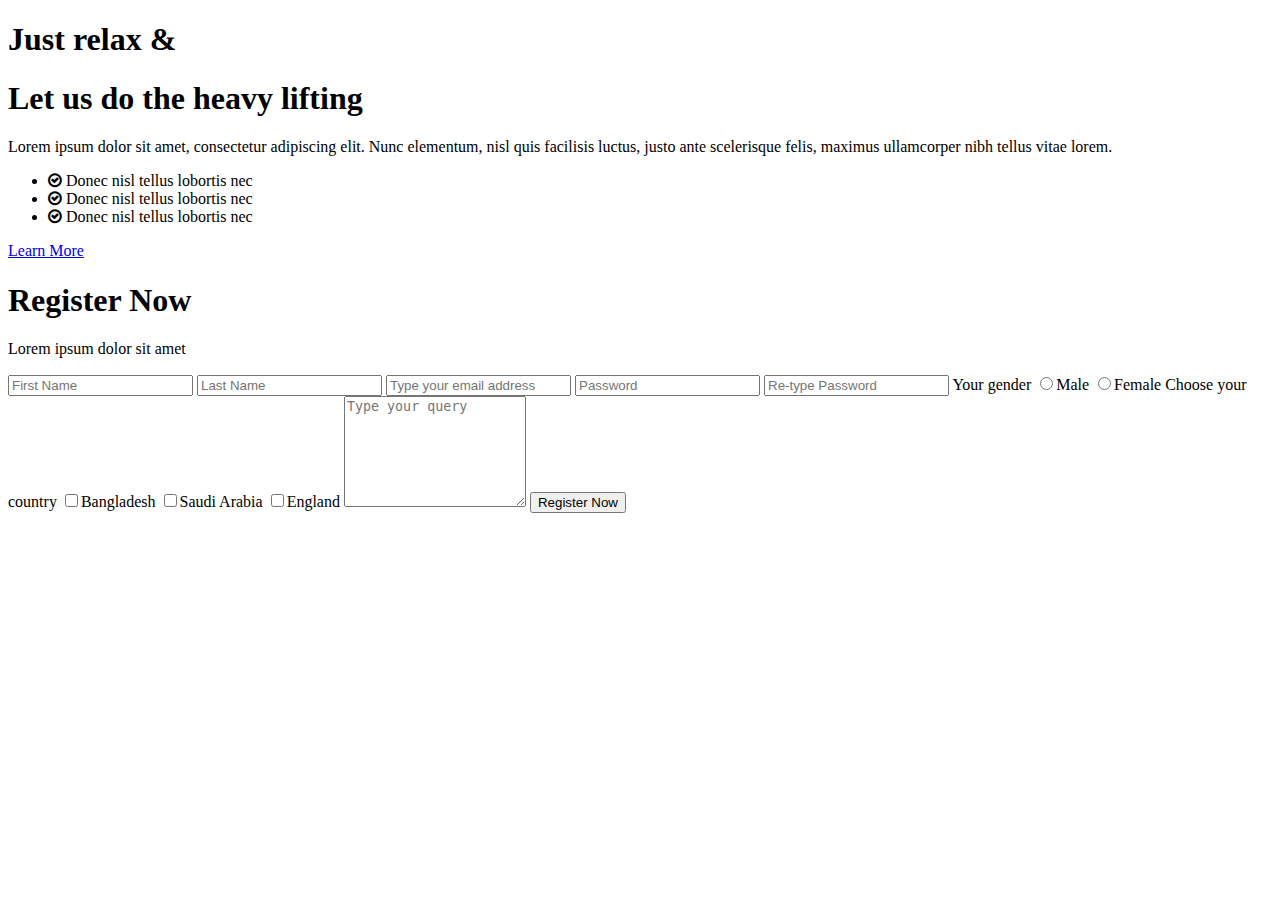
<file: index.html>
<!DOCTYPE html>
<html>
<head>
	<title>Form</title>
	<link rel="stylesheet" type="text/css" href="css/style.css">
	<link rel="stylesheet" type="text/css" href="font-awesome/css/font-awesome.css">
</head>
<body>
<section class="form-section" id="form">
	<div class="wrapper">
		<div class="form-content">
			<h1>Just relax <span>&</span></h1>
			<h1>Let us do the heavy lifting</h1>

			<p>Lorem ipsum dolor sit amet, consectetur adipiscing elit. Nunc elementum, nisl quis facilisis luctus, justo ante scelerisque felis, maximus ullamcorper nibh tellus vitae lorem.</p>

			<ul>
				<li><i class="fa fa-check-circle-o"></i> Donec nisl tellus lobortis nec</li>
				<li><i class="fa fa-check-circle-o"></i> Donec nisl tellus lobortis nec</li>
				<li><i class="fa fa-check-circle-o"></i> Donec nisl tellus lobortis nec</li>
			</ul>

			<a href="#">Learn More</a>

		</div>

		<div class="form-box">
			<div class="registration-form">

			<h1>Register Now</h1>
			<p>Lorem ipsum dolor sit amet</p>

				<form action="" method="">
					<input type="text" name="" placeholder="First Name">
					<input type="text" name="" placeholder="Last Name">
					<input type="email" name="" placeholder="Type your email address">
					<input type="password" name="" placeholder="Password">
					<input type="password" name="" placeholder="Re-type Password">
					<label>Your gender</label>
					<input type="radio" name="gender" value="Male">Male
					<input type="radio" name="gender" value="Female">Female
					<label>Choose your country</label>
					<input type="checkbox" name="country" value="bd">Bangladesh
					<input type="checkbox" name="country" value="ksa">Saudi Arabia
					<input type="checkbox" name="country" value="uk">England

					<textarea rows="7" placeholder="Type your query"></textarea>

					<input type="submit" name="" value="Register Now">


				</form>
			</div>
		</div>

	</div>
</section>
</body>
</html>
</file>
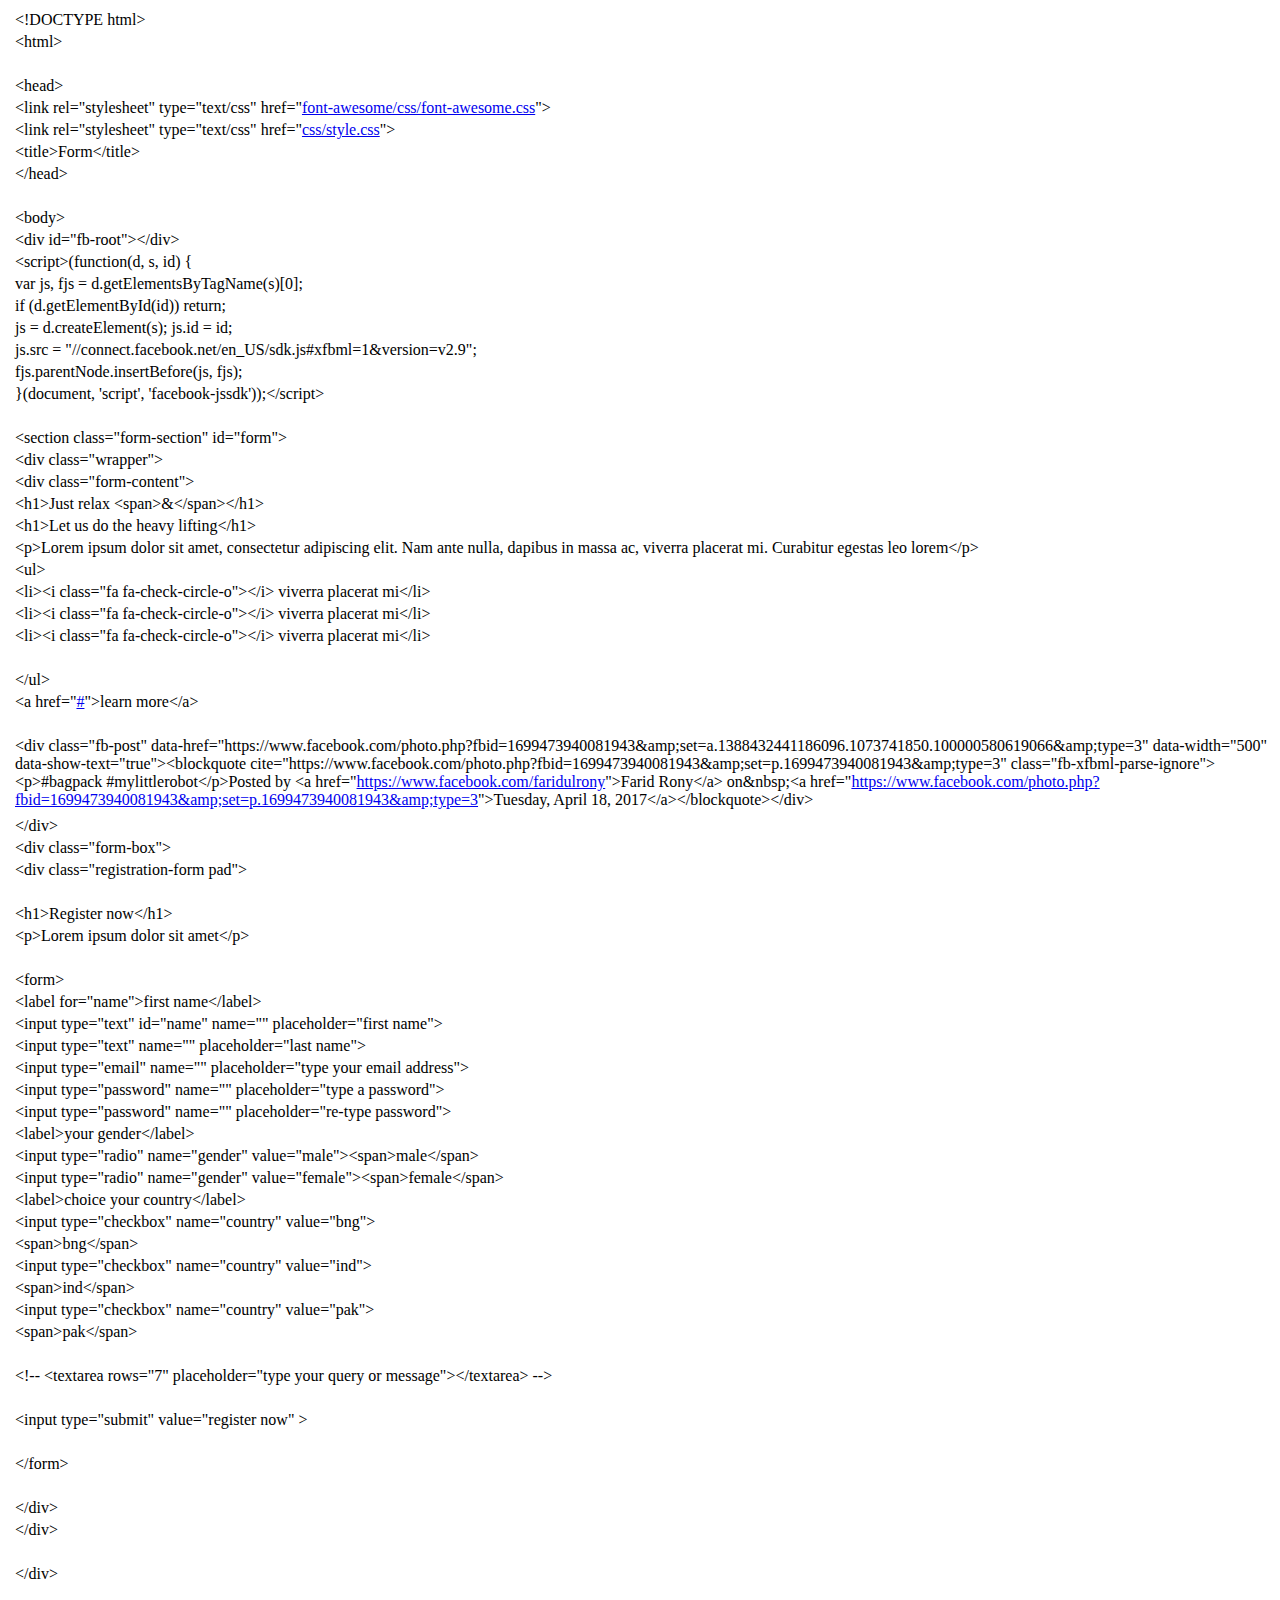
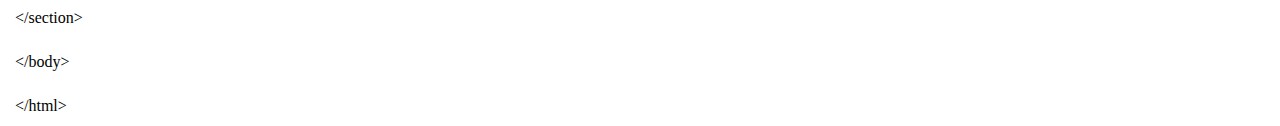
<file: faridrony/view-source_faridrony.com_ctg72__.html>
<!-- saved from url=(0028)http://faridrony.com/ctg72/? -->
<html><head><meta http-equiv="Content-Type" content="text/html; charset=windows-1252"></head><body><div class="line-gutter-backdrop"></div><table><tbody><tr><td class="line-number" value="1"></td><td class="line-content"><span class="html-doctype">&lt;!DOCTYPE html&gt;</span></td></tr><tr><td class="line-number" value="2"></td><td class="line-content"><span class="html-tag">&lt;html&gt;</span></td></tr><tr><td class="line-number" value="3"></td><td class="line-content"><br></td></tr><tr><td class="line-number" value="4"></td><td class="line-content"><span class="html-tag">&lt;head&gt;</span></td></tr><tr><td class="line-number" value="5"></td><td class="line-content">    <span class="html-tag">&lt;link <span class="html-attribute-name">rel</span>="<span class="html-attribute-value">stylesheet</span>" <span class="html-attribute-name">type</span>="<span class="html-attribute-value">text/css</span>" <span class="html-attribute-name">href</span>="<a class="html-attribute-value html-resource-link" target="_blank" href="http://faridrony.com/ctg72/font-awesome/css/font-awesome.css">font-awesome/css/font-awesome.css</a>"&gt;</span></td></tr><tr><td class="line-number" value="6"></td><td class="line-content">    <span class="html-tag">&lt;link <span class="html-attribute-name">rel</span>="<span class="html-attribute-value">stylesheet</span>" <span class="html-attribute-name">type</span>="<span class="html-attribute-value">text/css</span>" <span class="html-attribute-name">href</span>="<a class="html-attribute-value html-resource-link" target="_blank" href="http://faridrony.com/ctg72/css/style.css">css/style.css</a>"&gt;</span></td></tr><tr><td class="line-number" value="7"></td><td class="line-content">    <span class="html-tag">&lt;title&gt;</span>Form<span class="html-tag">&lt;/title&gt;</span></td></tr><tr><td class="line-number" value="8"></td><td class="line-content"><span class="html-tag">&lt;/head&gt;</span></td></tr><tr><td class="line-number" value="9"></td><td class="line-content"><br></td></tr><tr><td class="line-number" value="10"></td><td class="line-content"><span class="html-tag">&lt;body&gt;</span></td></tr><tr><td class="line-number" value="11"></td><td class="line-content"><span class="html-tag">&lt;div <span class="html-attribute-name">id</span>="<span class="html-attribute-value">fb-root</span>"&gt;</span><span class="html-tag">&lt;/div&gt;</span></td></tr><tr><td class="line-number" value="12"></td><td class="line-content"><span class="html-tag">&lt;script&gt;</span>(function(d, s, id) {</td></tr><tr><td class="line-number" value="13"></td><td class="line-content">  var js, fjs = d.getElementsByTagName(s)[0];</td></tr><tr><td class="line-number" value="14"></td><td class="line-content">  if (d.getElementById(id)) return;</td></tr><tr><td class="line-number" value="15"></td><td class="line-content">  js = d.createElement(s); js.id = id;</td></tr><tr><td class="line-number" value="16"></td><td class="line-content">  js.src = "//connect.facebook.net/en_US/sdk.js#xfbml=1&amp;version=v2.9";</td></tr><tr><td class="line-number" value="17"></td><td class="line-content">  fjs.parentNode.insertBefore(js, fjs);</td></tr><tr><td class="line-number" value="18"></td><td class="line-content">}(document, 'script', 'facebook-jssdk'));<span class="html-tag">&lt;/script&gt;</span></td></tr><tr><td class="line-number" value="19"></td><td class="line-content"><br></td></tr><tr><td class="line-number" value="20"></td><td class="line-content">    <span class="html-tag">&lt;section <span class="html-attribute-name">class</span>="<span class="html-attribute-value">form-section</span>" <span class="html-attribute-name">id</span>="<span class="html-attribute-value">form</span>"&gt;</span></td></tr><tr><td class="line-number" value="21"></td><td class="line-content">        <span class="html-tag">&lt;div <span class="html-attribute-name">class</span>="<span class="html-attribute-value">wrapper</span>"&gt;</span></td></tr><tr><td class="line-number" value="22"></td><td class="line-content">            <span class="html-tag">&lt;div <span class="html-attribute-name">class</span>="<span class="html-attribute-value">form-content</span>"&gt;</span></td></tr><tr><td class="line-number" value="23"></td><td class="line-content">                <span class="html-tag">&lt;h1&gt;</span>Just relax <span class="html-tag">&lt;span&gt;</span>&amp;<span class="html-tag">&lt;/span&gt;</span><span class="html-tag">&lt;/h1&gt;</span></td></tr><tr><td class="line-number" value="24"></td><td class="line-content">                <span class="html-tag">&lt;h1&gt;</span>Let us do the heavy lifting<span class="html-tag">&lt;/h1&gt;</span></td></tr><tr><td class="line-number" value="25"></td><td class="line-content">                <span class="html-tag">&lt;p&gt;</span>Lorem ipsum dolor sit amet, consectetur adipiscing elit. Nam ante nulla, dapibus in massa ac, viverra placerat mi. Curabitur egestas leo lorem<span class="html-tag">&lt;/p&gt;</span></td></tr><tr><td class="line-number" value="26"></td><td class="line-content">                <span class="html-tag">&lt;ul&gt;</span></td></tr><tr><td class="line-number" value="27"></td><td class="line-content">                    <span class="html-tag">&lt;li&gt;</span><span class="html-tag">&lt;i <span class="html-attribute-name">class</span>="<span class="html-attribute-value">fa fa-check-circle-o</span>"&gt;</span><span class="html-tag">&lt;/i&gt;</span> viverra placerat mi<span class="html-tag">&lt;/li&gt;</span></td></tr><tr><td class="line-number" value="28"></td><td class="line-content">                    <span class="html-tag">&lt;li&gt;</span><span class="html-tag">&lt;i <span class="html-attribute-name">class</span>="<span class="html-attribute-value">fa fa-check-circle-o</span>"&gt;</span><span class="html-tag">&lt;/i&gt;</span> viverra placerat mi<span class="html-tag">&lt;/li&gt;</span></td></tr><tr><td class="line-number" value="29"></td><td class="line-content">                    <span class="html-tag">&lt;li&gt;</span><span class="html-tag">&lt;i <span class="html-attribute-name">class</span>="<span class="html-attribute-value">fa fa-check-circle-o</span>"&gt;</span><span class="html-tag">&lt;/i&gt;</span> viverra placerat mi<span class="html-tag">&lt;/li&gt;</span></td></tr><tr><td class="line-number" value="30"></td><td class="line-content"><br></td></tr><tr><td class="line-number" value="31"></td><td class="line-content">                <span class="html-tag">&lt;/ul&gt;</span></td></tr><tr><td class="line-number" value="32"></td><td class="line-content">                <span class="html-tag">&lt;a <span class="html-attribute-name">href</span>="<a class="html-attribute-value html-external-link" target="_blank" href="http://faridrony.com/ctg72/?#">#</a>"&gt;</span>learn more<span class="html-tag">&lt;/a&gt;</span></td></tr><tr><td class="line-number" value="33"></td><td class="line-content"><br></td></tr><tr><td class="line-number" value="34"></td><td class="line-content">                <span class="html-tag">&lt;div <span class="html-attribute-name">class</span>="<span class="html-attribute-value">fb-post</span>" <span class="html-attribute-name">data-href</span>="<span class="html-attribute-value">https://www.facebook.com/photo.php?fbid=1699473940081943&amp;amp;set=a.1388432441186096.1073741850.100000580619066&amp;amp;type=3</span>" <span class="html-attribute-name">data-width</span>="<span class="html-attribute-value">500</span>" <span class="html-attribute-name">data-show-text</span>="<span class="html-attribute-value">true</span>"&gt;</span><span class="html-tag">&lt;blockquote <span class="html-attribute-name">cite</span>="<span class="html-attribute-value">https://www.facebook.com/photo.php?fbid=1699473940081943&amp;amp;set=p.1699473940081943&amp;amp;type=3</span>" <span class="html-attribute-name">class</span>="<span class="html-attribute-value">fb-xfbml-parse-ignore</span>"&gt;</span><span class="html-tag">&lt;p&gt;</span>#bagpack #mylittlerobot<span class="html-tag">&lt;/p&gt;</span>Posted by <span class="html-tag">&lt;a <span class="html-attribute-name">href</span>="<a class="html-attribute-value html-external-link" target="_blank" href="https://www.facebook.com/faridulrony">https://www.facebook.com/faridulrony</a>"&gt;</span>Farid Rony<span class="html-tag">&lt;/a&gt;</span> on&amp;nbsp;<span class="html-tag">&lt;a <span class="html-attribute-name">href</span>="<a class="html-attribute-value html-external-link" target="_blank" href="https://www.facebook.com/photo.php?fbid=1699473940081943&amp;set=p.1699473940081943&amp;type=3">https://www.facebook.com/photo.php?fbid=1699473940081943&amp;amp;set=p.1699473940081943&amp;amp;type=3</a>"&gt;</span>Tuesday, April 18, 2017<span class="html-tag">&lt;/a&gt;</span><span class="html-tag">&lt;/blockquote&gt;</span><span class="html-tag">&lt;/div&gt;</span></td></tr><tr><td class="line-number" value="35"></td><td class="line-content">                </td></tr><tr><td class="line-number" value="36"></td><td class="line-content">            <span class="html-tag">&lt;/div&gt;</span></td></tr><tr><td class="line-number" value="37"></td><td class="line-content">            <span class="html-tag">&lt;div <span class="html-attribute-name">class</span>="<span class="html-attribute-value">form-box</span>"&gt;</span></td></tr><tr><td class="line-number" value="38"></td><td class="line-content">                <span class="html-tag">&lt;div <span class="html-attribute-name">class</span>="<span class="html-attribute-value">registration-form pad</span>"&gt;</span></td></tr><tr><td class="line-number" value="39"></td><td class="line-content"><br></td></tr><tr><td class="line-number" value="40"></td><td class="line-content">                    <span class="html-tag">&lt;h1&gt;</span>Register now<span class="html-tag">&lt;/h1&gt;</span></td></tr><tr><td class="line-number" value="41"></td><td class="line-content">                    <span class="html-tag">&lt;p&gt;</span>Lorem ipsum dolor sit amet<span class="html-tag">&lt;/p&gt;</span></td></tr><tr><td class="line-number" value="42"></td><td class="line-content"><br></td></tr><tr><td class="line-number" value="43"></td><td class="line-content">                    <span class="html-tag">&lt;form&gt;</span> </td></tr><tr><td class="line-number" value="44"></td><td class="line-content">                   		 <span class="html-tag">&lt;label <span class="html-attribute-name">for</span>="<span class="html-attribute-value">name</span>"&gt;</span>first name<span class="html-tag">&lt;/label&gt;</span></td></tr><tr><td class="line-number" value="45"></td><td class="line-content">                        <span class="html-tag">&lt;input <span class="html-attribute-name">type</span>="<span class="html-attribute-value">text</span>" <span class="html-attribute-name">id</span>="<span class="html-attribute-value">name</span>" <span class="html-attribute-name">name</span>="" <span class="html-attribute-name">placeholder</span>="<span class="html-attribute-value">first name</span>"&gt;</span></td></tr><tr><td class="line-number" value="46"></td><td class="line-content">                        <span class="html-tag">&lt;input <span class="html-attribute-name">type</span>="<span class="html-attribute-value">text</span>" <span class="html-attribute-name">name</span>="" <span class="html-attribute-name">placeholder</span>="<span class="html-attribute-value">last name</span>"&gt;</span></td></tr><tr><td class="line-number" value="47"></td><td class="line-content">                        <span class="html-tag">&lt;input <span class="html-attribute-name">type</span>="<span class="html-attribute-value">email</span>" <span class="html-attribute-name">name</span>="" <span class="html-attribute-name">placeholder</span>="<span class="html-attribute-value">type your email address</span>"&gt;</span></td></tr><tr><td class="line-number" value="48"></td><td class="line-content">                        <span class="html-tag">&lt;input <span class="html-attribute-name">type</span>="<span class="html-attribute-value">password</span>" <span class="html-attribute-name">name</span>="" <span class="html-attribute-name">placeholder</span>="<span class="html-attribute-value">type a password</span>"&gt;</span></td></tr><tr><td class="line-number" value="49"></td><td class="line-content">                        <span class="html-tag">&lt;input <span class="html-attribute-name">type</span>="<span class="html-attribute-value">password</span>" <span class="html-attribute-name">name</span>="" <span class="html-attribute-name">placeholder</span>="<span class="html-attribute-value">re-type password</span>"&gt;</span></td></tr><tr><td class="line-number" value="50"></td><td class="line-content">                        <span class="html-tag">&lt;label&gt;</span>your gender<span class="html-tag">&lt;/label&gt;</span></td></tr><tr><td class="line-number" value="51"></td><td class="line-content">                        <span class="html-tag">&lt;input <span class="html-attribute-name">type</span>="<span class="html-attribute-value">radio</span>" <span class="html-attribute-name">name</span>="<span class="html-attribute-value">gender</span>" <span class="html-attribute-name">value</span>="<span class="html-attribute-value">male</span>"&gt;</span><span class="html-tag">&lt;span&gt;</span>male<span class="html-tag">&lt;/span&gt;</span></td></tr><tr><td class="line-number" value="52"></td><td class="line-content">                        <span class="html-tag">&lt;input <span class="html-attribute-name">type</span>="<span class="html-attribute-value">radio</span>" <span class="html-attribute-name">name</span>="<span class="html-attribute-value">gender</span>" <span class="html-attribute-name">value</span>="<span class="html-attribute-value">female</span>"&gt;</span><span class="html-tag">&lt;span&gt;</span>female<span class="html-tag">&lt;/span&gt;</span></td></tr><tr><td class="line-number" value="53"></td><td class="line-content">                        <span class="html-tag">&lt;label&gt;</span>choice your country<span class="html-tag">&lt;/label&gt;</span></td></tr><tr><td class="line-number" value="54"></td><td class="line-content">                        <span class="html-tag">&lt;input <span class="html-attribute-name">type</span>="<span class="html-attribute-value">checkbox</span>" <span class="html-attribute-name">name</span>="<span class="html-attribute-value">country</span>" <span class="html-attribute-name">value</span>="<span class="html-attribute-value">bng</span>"&gt;</span></td></tr><tr><td class="line-number" value="55"></td><td class="line-content">                        <span class="html-tag">&lt;span&gt;</span>bng<span class="html-tag">&lt;/span&gt;</span></td></tr><tr><td class="line-number" value="56"></td><td class="line-content">                        <span class="html-tag">&lt;input <span class="html-attribute-name">type</span>="<span class="html-attribute-value">checkbox</span>" <span class="html-attribute-name">name</span>="<span class="html-attribute-value">country</span>" <span class="html-attribute-name">value</span>="<span class="html-attribute-value">ind</span>"&gt;</span></td></tr><tr><td class="line-number" value="57"></td><td class="line-content">                        <span class="html-tag">&lt;span&gt;</span>ind<span class="html-tag">&lt;/span&gt;</span></td></tr><tr><td class="line-number" value="58"></td><td class="line-content">                        <span class="html-tag">&lt;input <span class="html-attribute-name">type</span>="<span class="html-attribute-value">checkbox</span>" <span class="html-attribute-name">name</span>="<span class="html-attribute-value">country</span>" <span class="html-attribute-name">value</span>="<span class="html-attribute-value">pak</span>"&gt;</span></td></tr><tr><td class="line-number" value="59"></td><td class="line-content">                        <span class="html-tag">&lt;span&gt;</span>pak<span class="html-tag">&lt;/span&gt;</span></td></tr><tr><td class="line-number" value="60"></td><td class="line-content"><br></td></tr><tr><td class="line-number" value="61"></td><td class="line-content">                        <span class="html-comment">&lt;!-- &lt;textarea rows="7" placeholder="type your query or message"&gt;&lt;/textarea&gt; --&gt;</span></td></tr><tr><td class="line-number" value="62"></td><td class="line-content"><br></td></tr><tr><td class="line-number" value="63"></td><td class="line-content">                        <span class="html-tag">&lt;input <span class="html-attribute-name">type</span>="<span class="html-attribute-value">submit</span>" <span class="html-attribute-name">value</span>="<span class="html-attribute-value">register now</span>"  &gt;</span></td></tr><tr><td class="line-number" value="64"></td><td class="line-content"><br></td></tr><tr><td class="line-number" value="65"></td><td class="line-content">                    <span class="html-tag">&lt;/form&gt;</span></td></tr><tr><td class="line-number" value="66"></td><td class="line-content"><br></td></tr><tr><td class="line-number" value="67"></td><td class="line-content">                <span class="html-tag">&lt;/div&gt;</span></td></tr><tr><td class="line-number" value="68"></td><td class="line-content">            <span class="html-tag">&lt;/div&gt;</span></td></tr><tr><td class="line-number" value="69"></td><td class="line-content"><br></td></tr><tr><td class="line-number" value="70"></td><td class="line-content">        <span class="html-tag">&lt;/div&gt;</span></td></tr><tr><td class="line-number" value="71"></td><td class="line-content"><br></td></tr><tr><td class="line-number" value="72"></td><td class="line-content">    <span class="html-tag">&lt;/section&gt;</span></td></tr><tr><td class="line-number" value="73"></td><td class="line-content"><br></td></tr><tr><td class="line-number" value="74"></td><td class="line-content"><span class="html-tag">&lt;/body&gt;</span></td></tr><tr><td class="line-number" value="75"></td><td class="line-content"><br></td></tr><tr><td class="line-number" value="76"></td><td class="line-content"><span class="html-tag">&lt;/html&gt;</span><span class="html-end-of-file"></span></td></tr></tbody></table></body></html>
</file>
<file: css/style.css>
body {

}
#form {
}
.form-section {

}

.wrapper {
}


.form-content h1 {
}
.form-content h1 span{
}
.form-content ul {
}
.form-content ul li {
}
.form-content ul li i {
}
.form-content a {
}


.form-box {
}

.registration-form {
}
.registration-form h1 {
}
.registration-form p {
}
.registration-form form {
}
.registration-form input {
}
.registration-form label {
}
.registration-form textarea {
}
</file>
